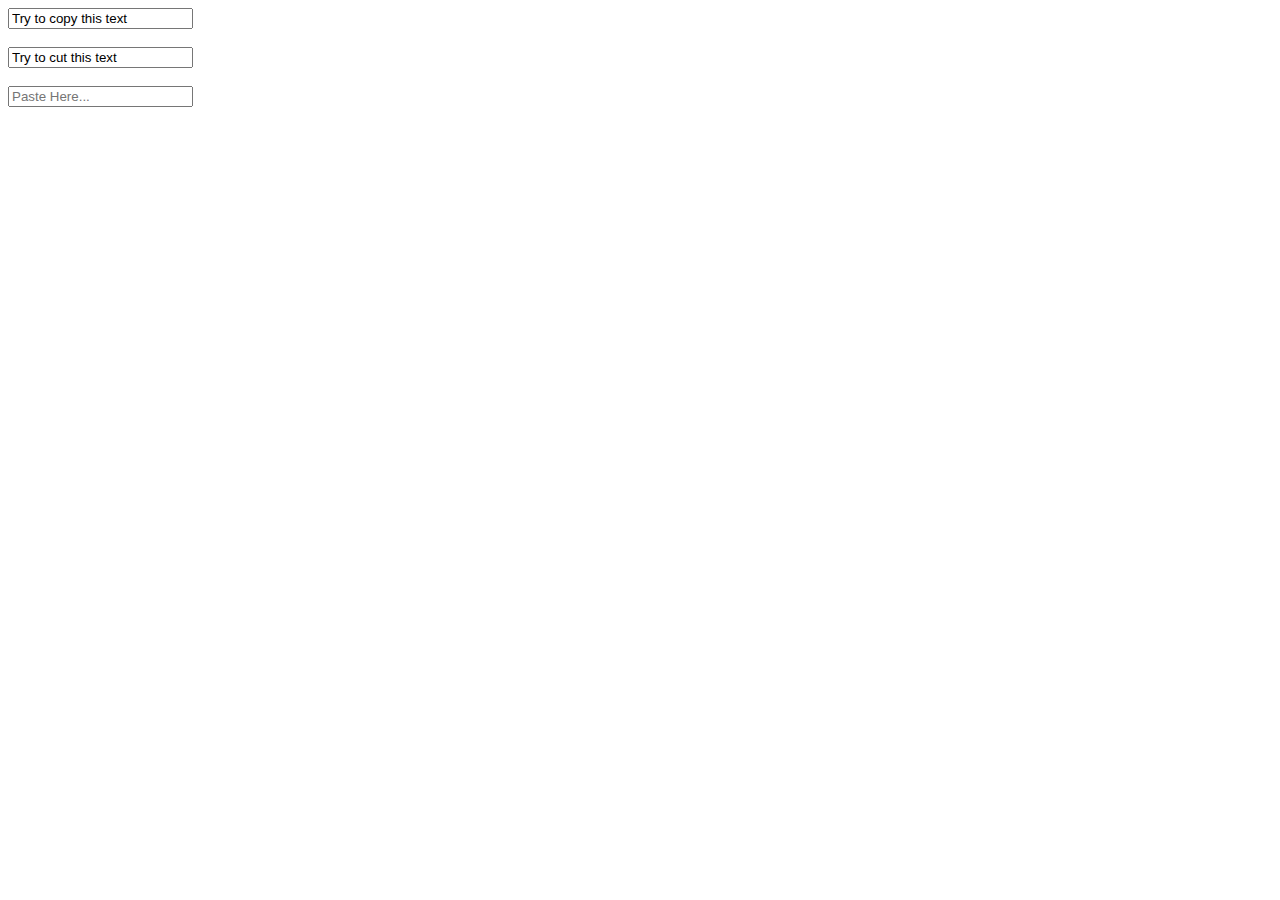
<file: Source/01 Events/index.html>
<!DOCTYPE HTML>
<html>
<title>Events Demo</title>

<head>
</head>
<script>
    function onCopyHandler(value) {
        document.getElementById("result").innerHTML = "Copy Text: " + value;
    }

    function onCutHandler(value) {
        document.getElementById("result").innerHTML = "Cut Text: " + value;
    }

    function onPasteHandler(me) {
        alert("Text Pasted");
    }
</script>

<body>
    <input type="text" oncopy="onCopyHandler(this.value)" value="Try to copy this text">
    <br/><br/>
    <input type="text" oncut="onCutHandler(this.value)" value="Try to cut this text">
    <br/><br/>
    <input type="text" onpaste="onPasteHandler()" placeholder="Paste Here...">
    <br/><br/>
    <p id="result"></p>
</body>

</html>
</file>
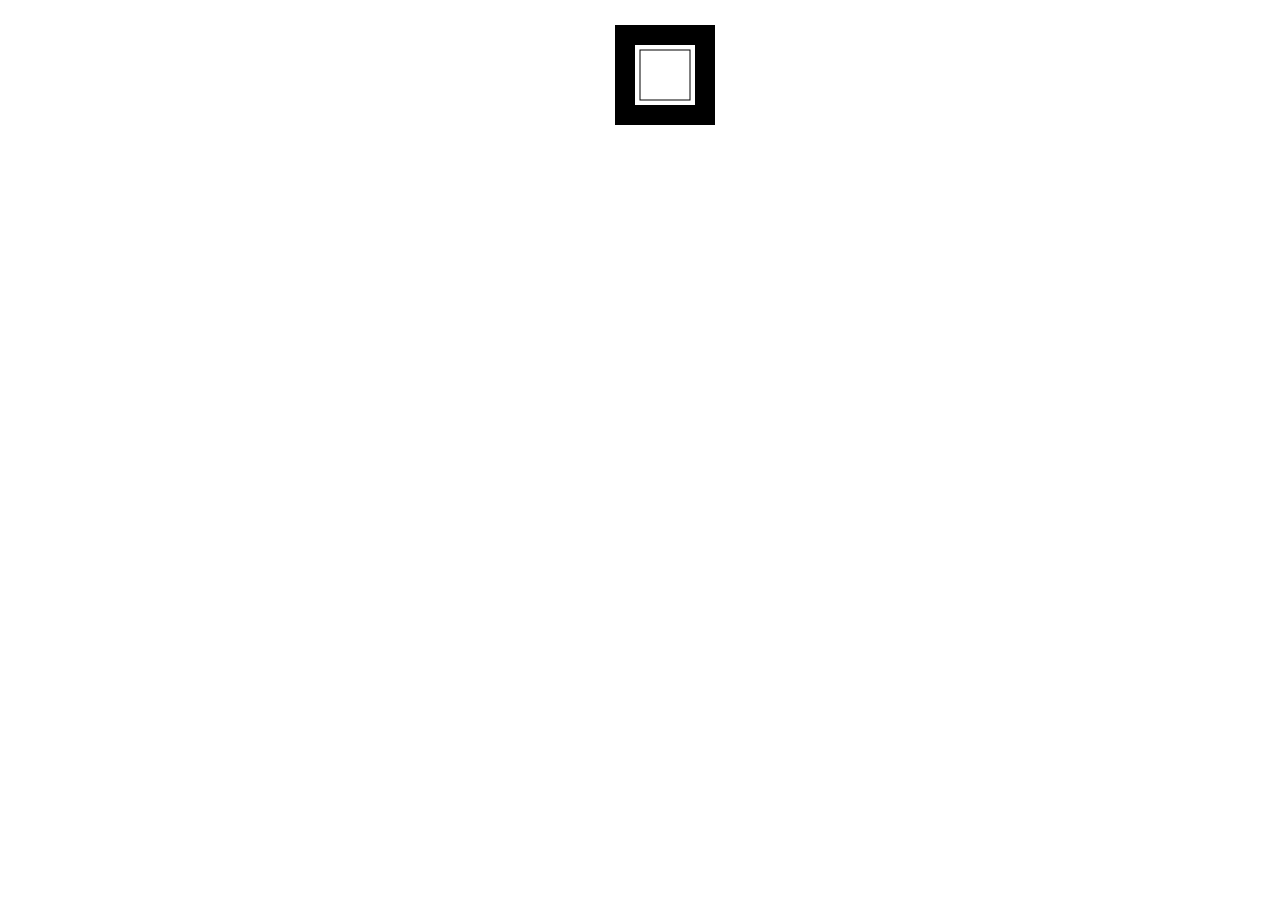
<file: Source/07 Canvas/index.html>
<!DOCTYPE HTML>
<html>

<head>

    <style>
        #test {
            width: 100px;
            height: 100px;
            margin: 0px auto;
        }
    </style>

    <script type="text/javascript">
        function drawShape() {

            // Get the canvas element using the DOM
            var canvas = document.getElementById('mycanvas');

            // Make sure we don't execute when canvas isn't supported
            if (canvas.getContext) {

                // use getContext to use the canvas for drawing
                var ctx = canvas.getContext('2d');

                // Draw shapes
                ctx.fillRect(25, 25, 100, 100);
                ctx.clearRect(45, 45, 60, 60);
                ctx.strokeRect(50, 50, 50, 50);
            } else {
                alert('You need Safari or Firefox 1.5+ to see this demo.');
            }
        }
    </script>

</head>

<body id="test" onload="drawShape();">
    <canvas id="mycanvas"></canvas>
</body>

</html>
</file>
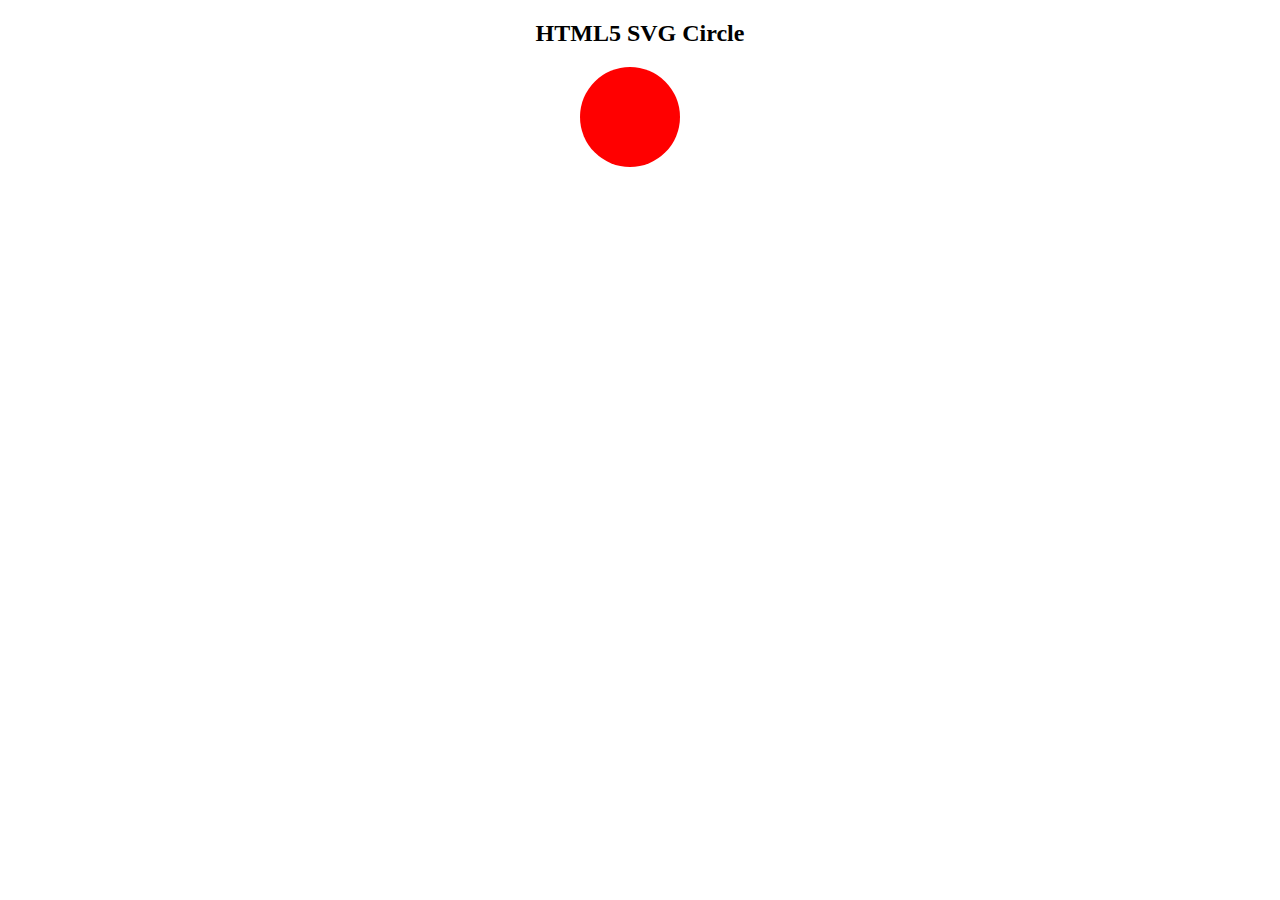
<file: Source/08 SVG/index.html>
<!DOCTYPE html>
<html>

<head>

    <style>
        #svgelem {
            position: relative;
            left: 50%;
            -webkit-transform: translateX(-20%);
            -ms-transform: translateX(-20%);
            transform: translateX(-20%);
        }
    </style>

    <title>SVG</title>
    <meta charset="utf-8" />

</head>

<body>

    <h2 align="center">HTML5 SVG Circle</h2>

    <svg id="svgelem" height="200" xmlns="http://www.w3.org/2000/svg">
         <circle id="redcircle" cx="50" cy="50" r="50" fill="red" />
      </svg>

</body>

</html>
</file>
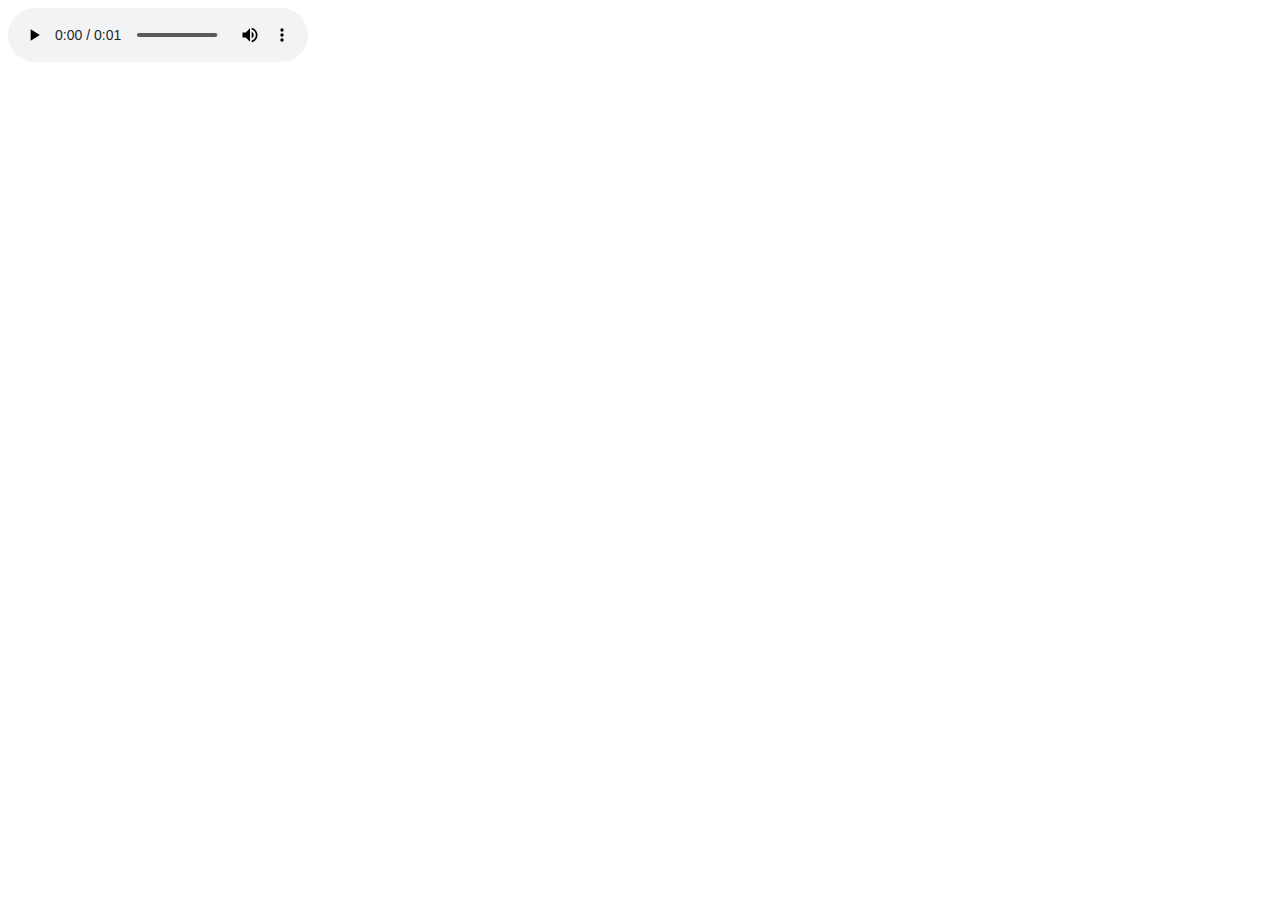
<file: Source/02 Media/audio.html>
<!DOCTYPE html>
<html>

<body>

    <audio controls>
  <source src="horse.ogg" type="audio/ogg">
  <source src="horse.mp3" type="audio/mpeg">
Your browser does not support the audio element.
</audio>

</body>

</html>
</file>
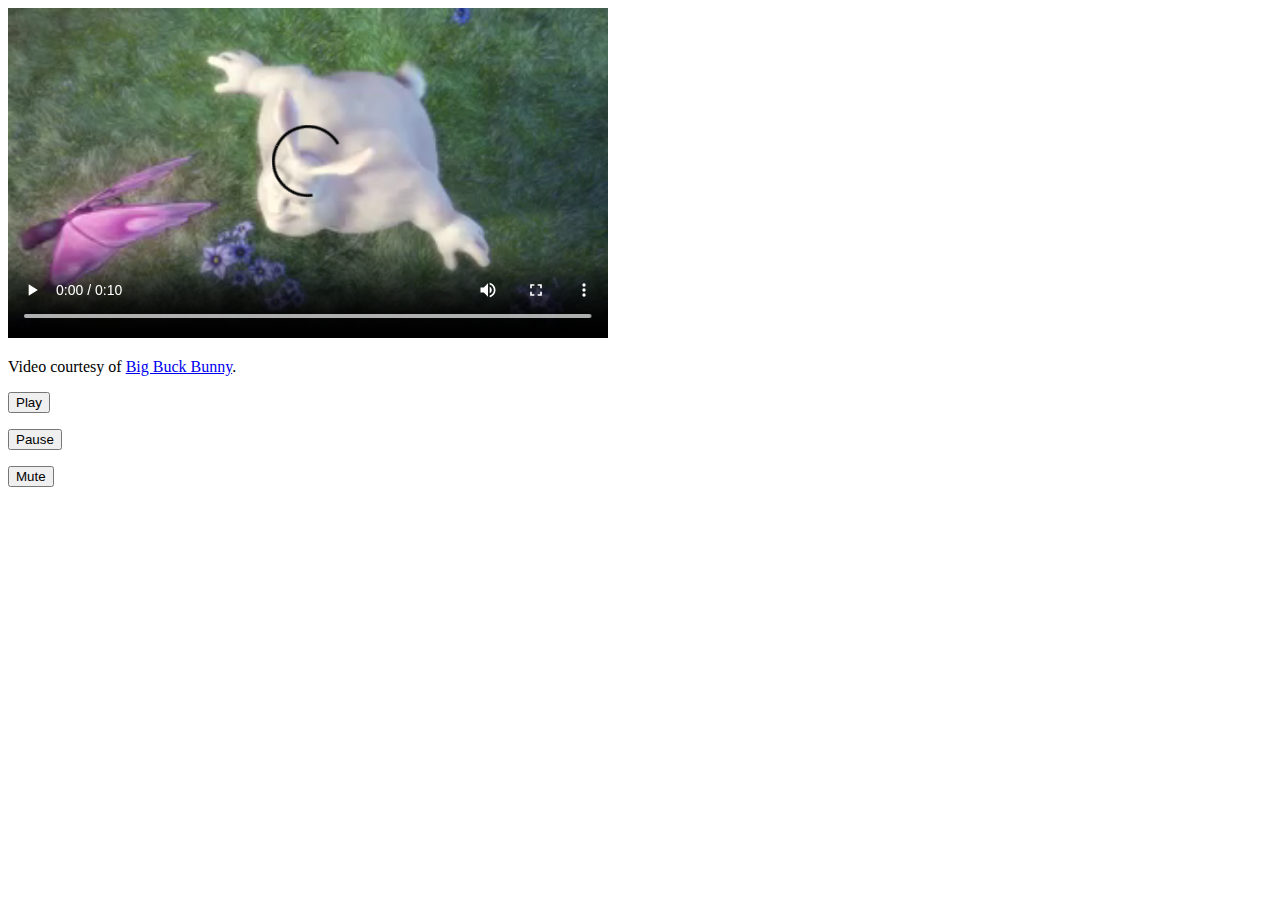
<file: Source/02 Media/video.html>
<!DOCTYPE html>
<html>
<script>
    function playVideo() {
        document.getElementById("videoControl").play();
    }

    function pauseVideo() {
        document.getElementById("videoControl").pause();
    }

    function muteAudio() {
        document.getElementById("videoControl").volume = 0;
    }
</script>

<body>

    <video width="600" controls onplay="alert('Playing video...');" id="videoControl">
  <source src="mov_bbb.mp4" type="video/mp4">
  <source src="mov_bbb.ogg" type="video/ogg">
  Your browser does not support HTML5 video.
</video>

    <p>
        Video courtesy of
        <a href="https://www.bigbuckbunny.org/" target="_blank">Big Buck Bunny</a>.
    </p>
    <p><input type="button" onclick="playVideo();" value="Play" /></p>
    <p><input type="button" onclick="pauseVideo();" value="Pause" /></p>
    <p><input type="button" onclick="muteAudio();" value="Mute" /></p>

</body>

</html>
</file>
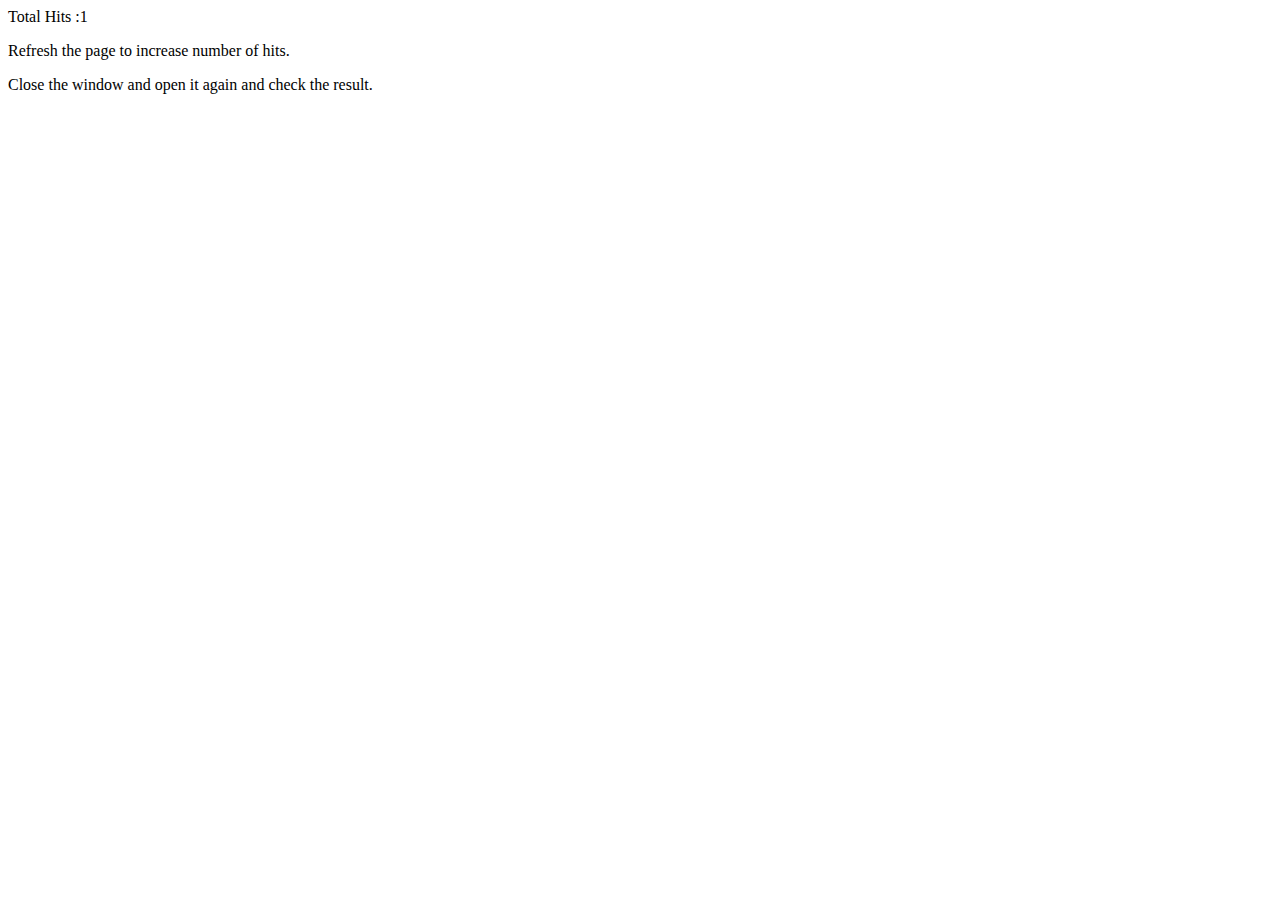
<file: Source/04 Web Storage/local.html>
<!DOCTYPE HTML>
<html>
   <body>

      <script type="text/javascript">
         if( localStorage.hits ){
            localStorage.hits = Number(localStorage.hits) +1;
         }
         
         else{
            localStorage.hits = 1;
         }
         document.write("Total Hits :" + localStorage.hits );
      </script>
		
      <p>Refresh the page to increase number of hits.</p>
      <p>Close the window and open it again and check the result.</p>

   </body>
</html>
</file>
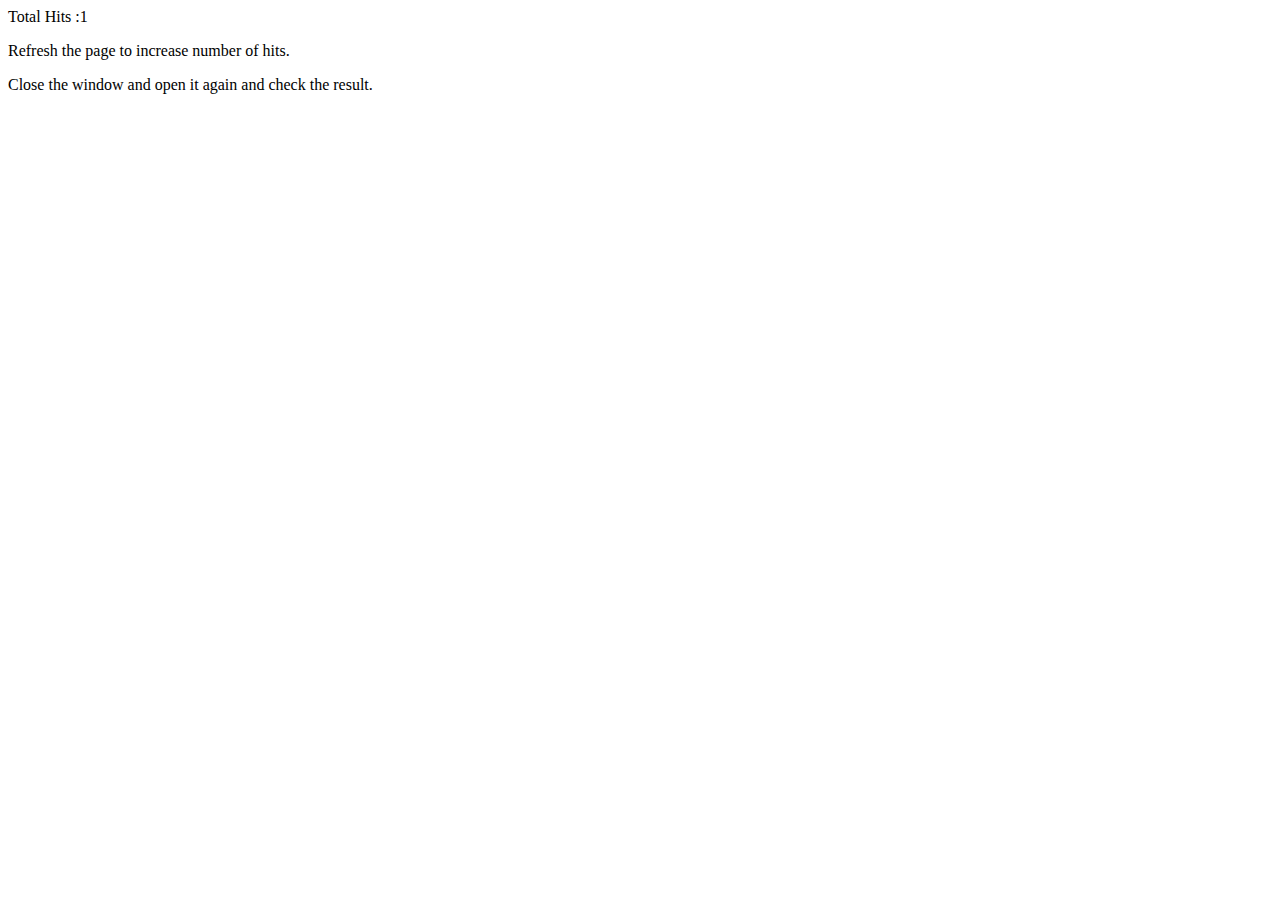
<file: Source/04 Web Storage/session.html>
<!DOCTYPE HTML>
<html>
   <body>

      <script type="text/javascript">
         if( sessionStorage.hits ){
            sessionStorage.hits = Number(sessionStorage.hits) +1;
         }
         
         else{
            sessionStorage.hits = 1;
         }
         document.write("Total Hits :" + sessionStorage.hits );
      </script>
	
      <p>Refresh the page to increase number of hits.</p>
      <p>Close the window and open it again and check the result.</p>

   </body>
</html>
</file>
